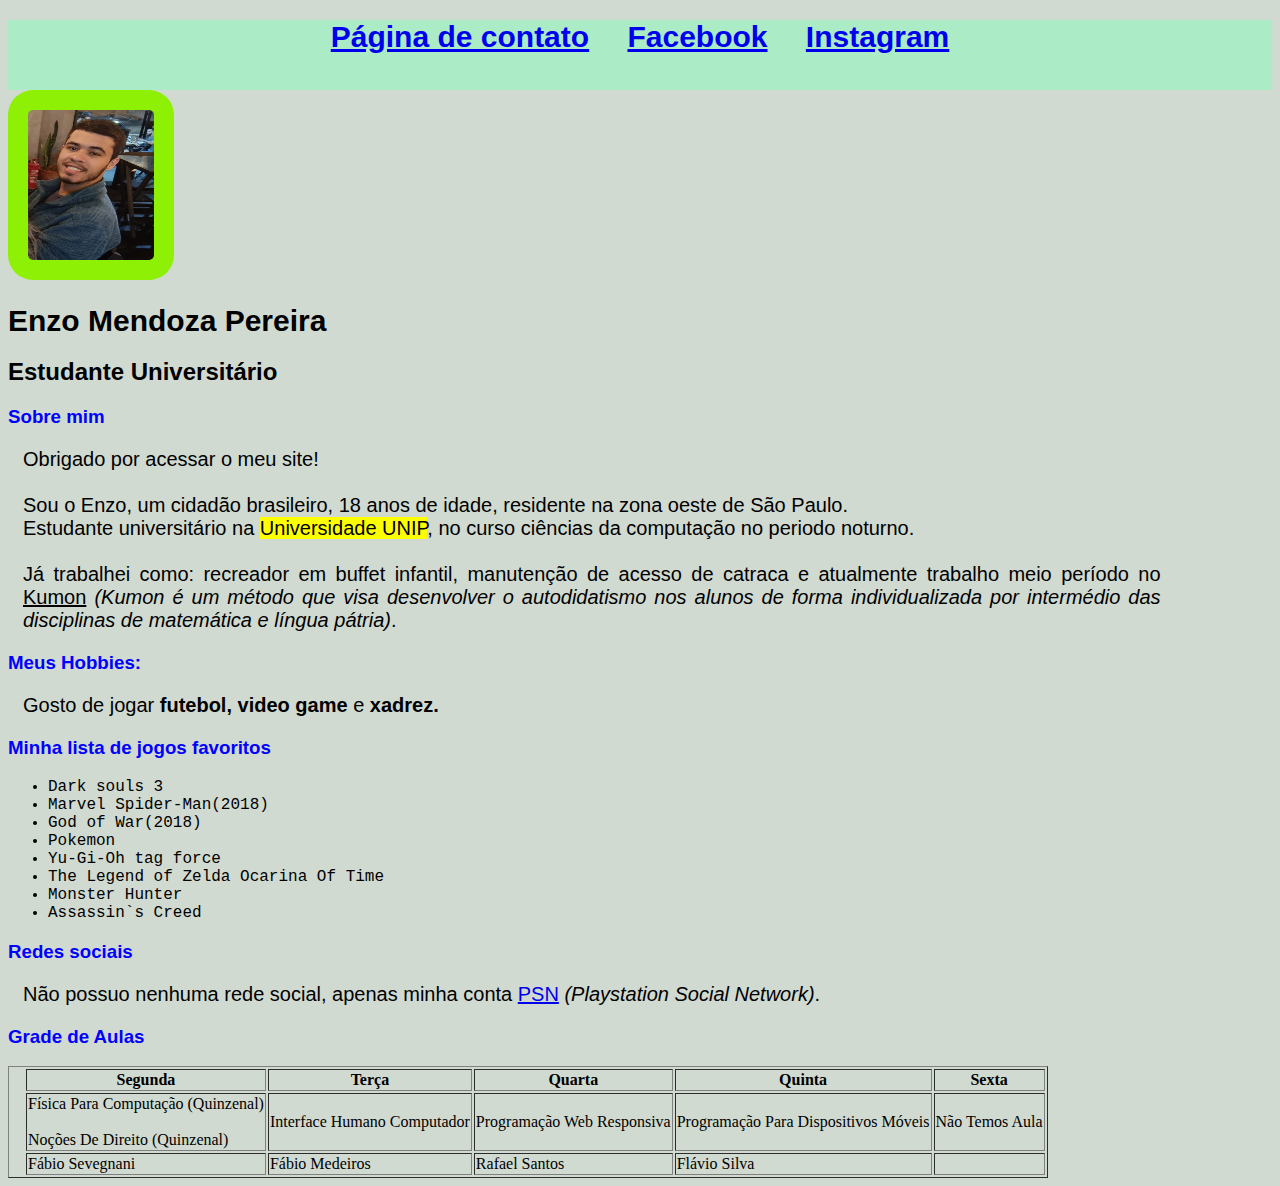
<file: Enzo-PWR/index.html>
<!DOCTYPE html>
<html lang="pt-br">
<head>
    <link rel="stylesheet" href="css/portfolio.css">
    <meta charset="UTF-8">
    <meta name="viewport" content="width=device-width, initial-scale=1.0">
    <title>portifólio</title>
</head>
<body>
    <div id="box">
        <h1> <a id="contato" href="contato.html">Página de contato</a> <a id="facebook" href="https://pt-br.facebook.com/login/device-based/regular/login/" target="_blank">Facebook</a> <a id="instagram" href="https://www.instagram.com/" target="_blank">Instagram</a></h1>
    </div>
    <img src="foto-imagens/foto.jpeg" alt="" style="width: 10%;">
    <h1 style="cursor: pointer;">Enzo Mendoza Pereira </h1>

    <h2>Estudante Universitário</h2>

    <h3>Sobre mim</h3>

    <p>Obrigado por acessar o meu site!
        <br></br>
        Sou o Enzo, um cidadão brasileiro, 18 anos de idade, residente na zona oeste de São Paulo.
        <br>
        Estudante universitário na <mark> Universidade UNIP</mark>, no curso ciências da computação no periodo noturno.
        <br></br>
        Já trabalhei como: recreador em buffet infantil, manutenção de acesso de catraca e atualmente trabalho meio período no <ins>Kumon</ins> <em>(Kumon é um método que visa desenvolver o autodidatismo nos alunos de forma individualizada por intermédio das disciplinas de matemática e língua pátria)</em>.
    </p>
    <h3>Meus Hobbies:</h3>
    <p>
         Gosto de jogar <strong> futebol,</strong> <strong> video game</strong> e <strong>xadrez.</strong>
    </p>
    <h3>Minha lista de jogos favoritos</h3>
            <ul>
                <li>Dark souls 3</li>
                <li>Marvel Spider-Man(2018)</li>
                <li>God of War(2018)</li>
                <li>Pokemon</li>
                <li>Yu-Gi-Oh tag force</li>
                <li> The Legend of Zelda Ocarina Of Time</li>
                <li>Monster Hunter</li>
                <li>Assassin`s Creed</li>

            </ul>
    <h3>Redes sociais</h3>
    <p>
        Não possuo nenhuma rede social, apenas minha conta <a href="https://www.playstation.com/pt-br/playstation-network/" target="_blank">PSN</a> <i>(Playstation Social Network)</i>.
    </p>

    <h3>Grade de Aulas</h3>

    <table border="1">

        <tr> <th>Segunda</th> <th>Terça</th> <th>Quarta</th> <th>Quinta</th> <th>Sexta</th> </tr>
         
        <tr> <td>Física Para Computação (Quinzenal) <br><br> Noções De Direito (Quinzenal)</td> <td>Interface Humano Computador</td> <td>Programação Web Responsiva</td><td>Programação Para Dispositivos Móveis</td> <td>Não Temos Aula</td> </tr>  

         <tr> <td>Fábio Sevegnani</td> <td>Fábio Medeiros</td> <td>Rafael Santos</td> <td> Flávio Silva</td> <td></td> </tr>
    </table>
    
</body>
</html>
</file>
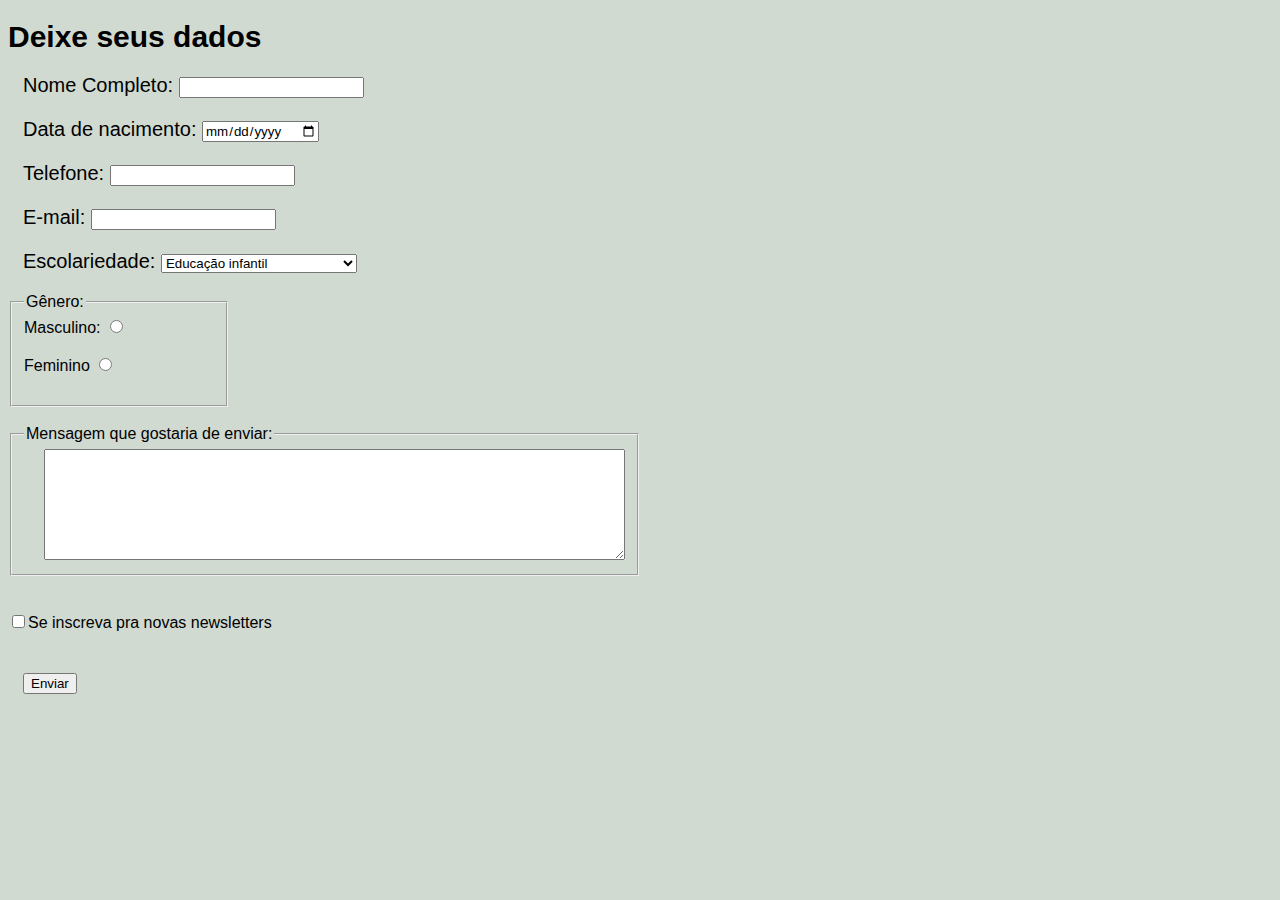
<file: Enzo-PWR/contato.html>
<!DOCTYPE html>
<html lang="pt-br">
<head>
    <meta charset="UTF-8">
    <meta name="viewport" content="width=device-width, initial-scale=1.0">
    <title>Página de Contato</title>
    <link rel="stylesheet" href="css/portfolio.css">
    <style>
        *{
            font-family: Arial, Helvetica, sans-serif;
        }
    </style>
</head>
<body>
    <h1>Deixe seus dados</h1>
    <form action="">
        <p>Nome Completo: <input type="text" name="Nome" id="nome-pessoa"></p>
        <p>Data de nacimento: <input type="date" name="Data" id="data">
        <p>Telefone: <input type="text" name="Telefone" id="telefone">
        <p>E-mail: <input type="tel" name="email" id="email"></p>
        <p>Escolariedade:
            <select name="escola" id="escola">
                <option value="infantil">Educação infantil</option>
                <option value="Fundamental">Ensino Fundamental</option>
                <option value="">Ensino Médio</option>
                <option value="Superior">Ensino Superior (Graduação) </option>
                <option value="Pós-graduação">Pós-graduação</option>
                <option value="Mestrado">Mestrado</option>
                <option value="Doutorado">Doutorado</option>
            </select>
        </p>
        <fieldset id="f1">
            <legend>Gênero:</legend> Masculino: <input type="radio" name="genero" id="masculino"><br><br>Feminino <input type="radio" name="genero" id="feminino"></p> 
        </fieldset>
                <br>
        <fieldset id="f2">
            <legend>Mensagem que gostaria de enviar: </legend>
            <div id="area"><textarea name="txt" id="mensagem" rows="7" cols="70" minlength="" maxlength=""></textarea></div>
        </fieldset>

        <br><br>

        <input type="checkbox" value="" id="subscribe">Se inscreva pra novas newsletters</input>

        <br><br>

        <p><button onclick="enviarContato()">Enviar</button></p>

        
    </form>
</body>
<script type="text/javascript" src="./js/contato.js"></script>
</html>
</file>
<file: Enzo-PWR/css/portfolio.css>
p{
    text-align: justify;
    font-size: 20px;
    width: 90%;
    font-family: Arial, Helvetica, sans-serif;
    padding-left: 15px;
}
h1{
    font-family: Arial, Helvetica, sans-serif;
    font-size: 30px;
    
}
h3{
    color: blue;
    font-family: Arial, Helvetica, sans-serif;
}
h2{
    
    font-family: Arial, Helvetica, sans-serif;
}  
body{
    background-color: rgb(209, 218, 209);
}
ul{
    color: black;
    font-family: "Lucida Console", "Courier New", monospace;
}
img{
    border-radius: 25px;
  background: #8ef004;
  padding: 20px;
  width: 200px;
  height: 150px;
}
table{
    padding-left: 15px;
}
#box{
    text-align: center;
    background-color: #ABEBC6;
    width: 100%;
    height: 70px;
    color: white;
    
}
#area {
    resize: none;
    padding-left: 20px;
    
  }
  #contato{
    font-family: Arial, Helvetica, sans-serif;
  }
  #facebook{
    padding-left: 30px;
  }
  #instagram{
    padding-left: 30px;
  }
  #f1{
    width: 15%;
  }
  #f2{
    width: 41%;
  }
</file>
